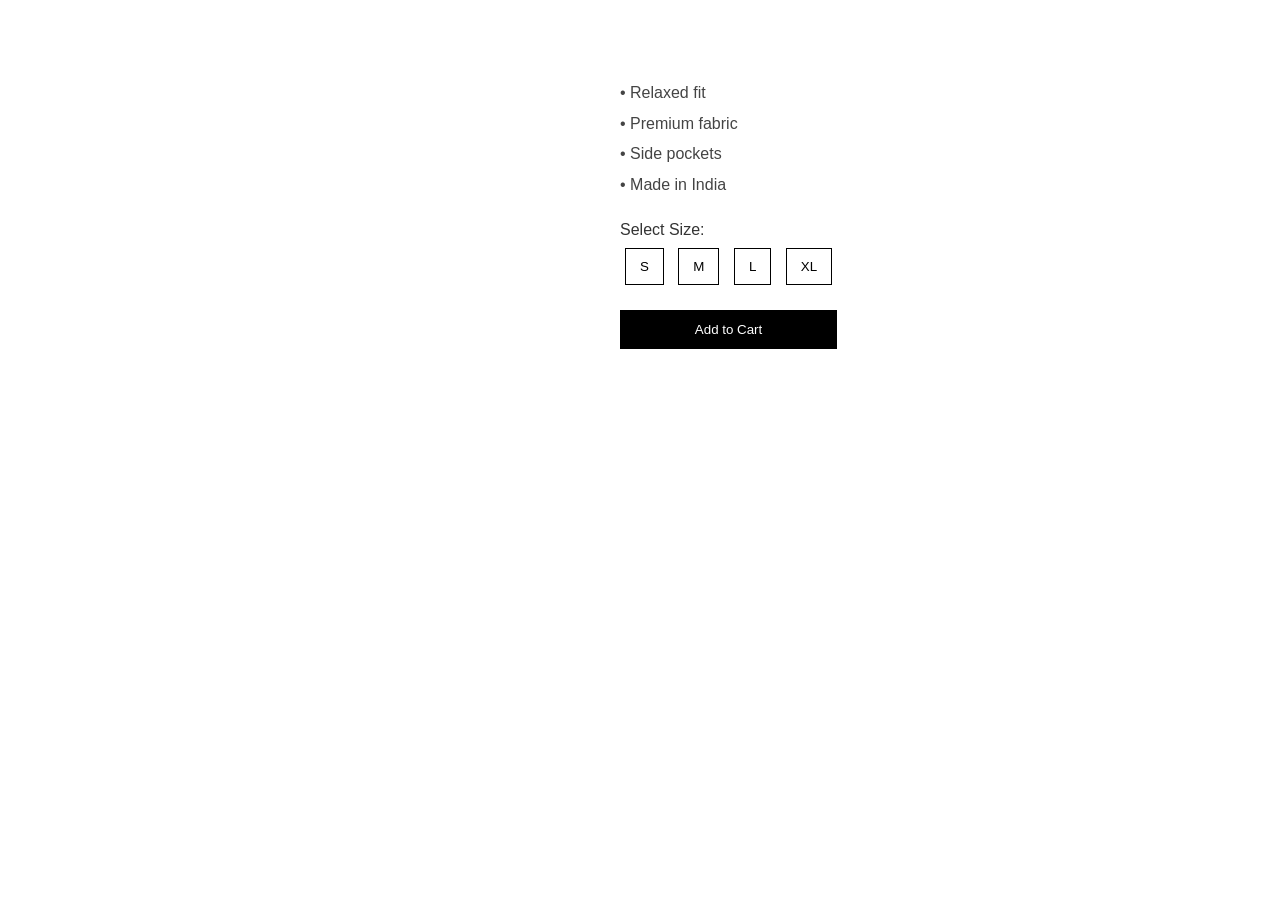
<file: product.html>
<!DOCTYPE html>
<html lang="en">
<head>
  <meta charset="UTF-8">
  <title>Product Details</title>
  <link rel="stylesheet" href="styles.css">
</head>
<body>

<div class="product-page">

  <!-- LEFT SIDE -->
  <div class="product-left">
    <img id="productImage" class="product-img"/>
  </div>

  <!-- RIGHT SIDE -->
  <div class="product-right">
    <h1 id="productName"></h1>
    <h2 id="productPrice"></h2>

    <p id="productDescription" class="product-desc"></p>

    <div class="product-details">
      <p>• Relaxed fit</p>
      <p>• Premium fabric</p>
      <p>• Side pockets</p>
      <p>• Made in India</p>
    </div>

    <div class="sizes">
      <p>Select Size:</p>
      <button>S</button>
      <button>M</button>
      <button>L</button>
      <button>XL</button>
    </div>

    <button class="add-btn" onclick="addToCart()">Add to Cart</button>
  </div>

</div>

<script src="script.js"></script>

<script>
  const product = JSON.parse(localStorage.getItem("selectedProduct"));

  document.getElementById("productImage").src = product.image;
  document.getElementById("productName").innerText = product.name;
  document.getElementById("productPrice").innerText = "₹" + product.price;
  
  // ✅ ADD THIS LINE HERE
  document.getElementById("productDescription").innerText = product.description || "";

  function addToCart() {
    let cart = JSON.parse(localStorage.getItem("cart")) || [];
    cart.push(product);
    localStorage.setItem("cart", JSON.stringify(cart));
    alert("Added to cart!");
  }
<script>
  const product = JSON.parse(localStorage.getItem("selectedProduct"));

  document.getElementById("productImage").src = product.image;
  document.getElementById("productName").innerText = product.name;
  document.getElementById("productPrice").innerText = "₹" + product.price;

  // ✅ THIS WILL NOW WORK
  document.getElementById("productDescription").innerText = product.description || "";

  function addToCart() {
    let cart = JSON.parse(localStorage.getItem("cart")) || [];
    cart.push(product);
    localStorage.setItem("cart", JSON.stringify(cart));
    alert("Added to cart!");
  }
</script>

</body>
</html>
</file>
<file: styles.css>
* {
    margin: 0;
    padding: 0;
    box-sizing: border-box;
}

body {
    font-family: 'Poppins', sans-serif;
    line-height: 1.6;
    color: #333;
}

.container {
    max-width: 1200px;
    margin: 0 auto;
    padding: 0 20px;
}

/* Navigation */
.navbar {
    background: #fff;
    box-shadow: 0 2px 10px rgba(0,0,0,0.1);
    position: fixed;
    width: 100%;
    top: 0;
    z-index: 1000;
}

.nav-container {
    max-width: 1200px;
    margin: 0 auto;
    padding: 1rem 20px;
    display: flex;
    justify-content: space-between;
    align-items: center;
}

.nav-logo h2 {
    color: #333;
    font-weight: 600;
}

.nav-menu {
    display: flex;
    list-style: none;
    gap: 2rem;
}

.nav-link {
    text-decoration: none;
    color: #333;
    font-weight: 500;
    transition: color 0.3s ease;
}

.nav-link:hover {
    color: #e74c3c;
}

.cart-icon {
    position: relative;
}

.cart-count {
    position: absolute;
    top: -8px;
    right: -8px;
    background: #e74c3c;
    color: white;
    border-radius: 50%;
    width: 20px;
    height: 20px;
    display: flex;
    align-items: center;
    justify-content: center;
    font-size: 12px;
}

.hamburger {
    display: none;
    flex-direction: column;
    cursor: pointer;
}

.bar {
    width: 25px;
    height: 3px;
    background: #333;
    margin: 3px 0;
    transition: 0.3s;
}

/* Notifications */
.notification {
    position: fixed;
    top: 20px;
    right: 20px;
    background: #28a745;
    color: white;
    padding: 1rem 1.5rem;
    border-radius: 8px;
    box-shadow: 0 4px 15px rgba(40, 167, 69, 0.3);
    z-index: 1000;
    animation: slideIn 0.3s ease;
}

@keyframes slideIn {
    from {
        transform: translateX(100%);
        opacity: 0;
    }
    to {
        transform: translateX(0);
        opacity: 1;
    }
}

/* Hero Section */


.hero {
  height: 100vh;
  background: url('https://images.unsplash.com/photo-1490481651871-ab68de25d43d') no-repeat center/cover;
  display: flex;
  align-items: center;
  justify-content: center;
}

.hero-overlay {
  text-align: center;
  color: white;
  background: rgba(0,0,0,0.3);
  padding: 40px;
  border-radius: 10px;
}

.hero h1 {
  font-size: 48px;
  font-weight: 500;
  letter-spacing: 2px;
}

.hero p {
  margin: 15px 0;
  font-size: 18px;
}

.hero button {
  padding: 12px 30px;
  border: none;
  background: white;
  color: black;
  cursor: pointer;
  font-weight: 500;
}
.cta-button {
    background: #e74c3c;
    color: white;
    padding: 15px 30px;
    border: none;
    border-radius: 5px;
    font-size: 1.1rem;
    cursor: pointer;
    transition: background 0.3s ease;
    font-weight: 500;
}

.cta-button:hover {
    background: #c0392b;
}

/* Search and Filter Section */
.search-filter {
    background: #f8f9fa;
    padding: 2rem 0;
    border-bottom: 1px solid #e9ecef;
}

.search-container {
    display: flex;
    gap: 1rem;
    max-width: 600px;
    margin: 0 auto 1rem;
}

.search-input {
    flex: 1;
    padding: 1rem;
    border: 2px solid #e9ecef;
    border-radius: 8px;
    font-size: 1rem;
    transition: all 0.3s ease;
}

.search-input:focus {
    border-color: #e74c3c;
    outline: none;
    box-shadow: 0 0 0 3px rgba(231, 76, 60, 0.1);
}

.search-btn {
    padding: 1rem 2rem;
    background: #e74c3c;
    color: white;
    border: none;
    border-radius: 8px;
    cursor: pointer;
    font-weight: 600;
    transition: all 0.3s ease;
}

.search-btn:hover {
    background: #c0392b;
    transform: translateY(-2px);
}

.filter-container {
    display: flex;
    gap: 1rem;
    justify-content: center;
    flex-wrap: wrap;
}

.filter-select {
    padding: 0.8rem 1rem;
    border: 2px solid #e9ecef;
    border-radius: 8px;
    background: white;
    cursor: pointer;
    transition: all 0.3s ease;
}

.filter-select:focus {
    border-color: #e74c3c;
    outline: none;
    box-shadow: 0 0 0 3px rgba(231, 76, 60, 0.1);
}

/* Enhanced Product Cards */
.product-card {
    background: white;
    border-radius: 12px;
    overflow: hidden;
    transition: all 0.3s ease;
    box-shadow: 0 4px 15px rgba(0, 0, 0, 0.1);
    position: relative;
}

.product-card:hover {
    transform: translateY(-5px);
    box-shadow: 0 8px 25px rgba(0, 0, 0, 0.15);
}

.product-image {
    position: relative;
    overflow: hidden;
}

.product-image img {
    width: 100%;
    height: 250px;
    object-fit: cover;
    transition: transform 0.3s ease;
}

.product-card:hover .product-image img {
    transform: scale(1.05);
}

.product-actions {
    position: absolute;
    top: 10px;
    right: 10px;
    display: flex;
    gap: 0.5rem;
}

.quick-view-btn, .wishlist-btn {
    background: rgba(255, 255, 255, 0.9);
    border: none;
    width: 36px;
    height: 36px;
    border-radius: 50%;
    cursor: pointer;
    display: flex;
    align-items: center;
    justify-content: center;
    transition: all 0.3s ease;
    font-size: 0.9rem;
}

.quick-view-btn:hover, .wishlist-btn:hover {
    background: #e74c3c;
    color: white;
}

.wishlist-btn.active {
    background: #e74c3c;
    color: white;
}

.product-badge {
    position: absolute;
    top: 10px;
    left: 10px;
    background: #e74c3c;
    color: white;
    padding: 0.3rem 0.6rem;
    border-radius: 20px;
    font-size: 0.75rem;
    font-weight: 600;
}

.product-price {
    font-size: 1.25rem;
    color: #e74c3c;
    font-weight: 700;
    margin: 0.5rem 0;
}

.original-price {
    text-decoration: line-through;
    color: #999;
    font-size: 0.9rem;
    margin-left: 0.5rem;
}

.product-sizes {
    display: flex;
    gap: 0.5rem;
    margin: 0.5rem 0;
}

.size-option {
    padding: 0.3rem 0.6rem;
    border: 1px solid #e9ecef;
    border-radius: 4px;
    font-size: 0.8rem;
    cursor: pointer;
    transition: all 0.3s ease;
}

.size-option:hover {
    border-color: #e74c3c;
    background: #f8f9fa;
}

.size-option.selected {
    border-color: #e74c3c;
    background: #e74c3c;
    color: white;
}

/* Hero Buttons */
.hero-buttons {
    display: flex;
    gap: 1rem;
    justify-content: center;
    margin-top: 2rem;
}

.cta-button.secondary {
    background: transparent;
    border: 2px solid #e74c3c;
    color: #e74c3c;
}

.cta-button.secondary:hover {
    background: #e74c3c;
    color: white;
}
.categories {
    padding: 80px 0;
    background: #f8f9fa;
}

.categories h2 {
    text-align: center;
    font-size: 2.5rem;
    margin-bottom: 3rem;
    color: #333;
}

.category-grid {
    display: grid;
    grid-template-columns: repeat(auto-fit, minmax(300px, 1fr));
    gap: 2rem;
}

.category-card {
    background: white;
    border-radius: 10px;
    overflow: hidden;
    box-shadow: 0 5px 15px rgba(0,0,0,0.1);
    transition: transform 0.3s ease;
}

.category-card:hover {
    transform: translateY(-10px);
}

.category-card img {
    width: 100%;
    height: 250px;
    object-fit: cover;
}

.category-card h3 {
    padding: 1rem;
    font-size: 1.3rem;
    color: #333;
}

.category-card p {
    padding: 0 1rem 1rem;
    color: #666;
}

/* Products Section */
.products {
    padding: 80px 0;
}

.products h2 {
    text-align: center;
    font-size: 2.5rem;
    margin-bottom: 3rem;
    color: #333;
}

.product-grid {
    display: grid;
    grid-template-columns: repeat(auto-fit, minmax(280px, 1fr));
    gap: 2rem;
}

.product-card {
    background: white;
    border-radius: 10px;
    overflow: hidden;
    box-shadow: 0 5px 15px rgba(0,0,0,0.1);
    transition: transform 0.3s ease;
}

.product-card:hover {
    transform: translateY(-5px);
}

.product-card img {
    width: 100%;
    height: 300px;
    object-fit: cover;
}

.product-info {
    padding: 1.5rem;
}

.product-info h3 {
    font-size: 1.2rem;
    margin-bottom: 0.5rem;
    color: #333;
}

.product-info p {
    color: #666;
    margin-bottom: 1rem;
}

.product-price {
    font-size: 1.3rem;
    font-weight: 600;
    color: #e74c3c;
    margin-bottom: 1rem;
}

.add-to-cart {
    width: 100%;
    padding: 10px;
    background: #333;
    color: white;
    border: none;
    border-radius: 5px;
    cursor: pointer;
    transition: background 0.3s ease;
    font-weight: 500;
}

.add-to-cart:hover {
    background: #555;
}

/* Modal */
.modal {
    display: none;
    position: fixed;
    z-index: 1001;
    left: 0;
    top: 0;
    width: 100%;
    height: 100%;
    background-color: rgba(0,0,0,0.5);
}

.modal-content {
    background-color: white;
    margin: 5% auto;
    padding: 20px;
    border-radius: 10px;
    width: 80%;
    max-width: 600px;
    position: relative;
}

.close {
    color: #aaa;
    float: right;
    font-size: 28px;
    font-weight: bold;
    cursor: pointer;
    position: absolute;
    right: 20px;
    top: 15px;
}

.close:hover {
    color: #000;
}

.cart-item {
    display: flex;
    justify-content: space-between;
    align-items: center;
    padding: 1rem;
    border-bottom: 1px solid #eee;
}

.cart-total {
    text-align: right;
    margin-top: 2rem;
    padding-top: 1rem;
    border-top: 2px solid #333;
}

.checkout-btn {
    background: #e74c3c;
    color: white;
    padding: 12px 30px;
    border: none;
    border-radius: 5px;
    cursor: pointer;
    margin-top: 1rem;
    font-weight: 500;
}

.checkout-btn:hover {
    background: #c0392b;
}

/* Footer */
.footer {
    background: #333;
    color: white;
    padding: 50px 0 20px;
}

.footer-content {
    display: grid;
    grid-template-columns: repeat(auto-fit, minmax(250px, 1fr));
    gap: 2rem;
    margin-bottom: 2rem;
}

.footer-section h3,
.footer-section h4 {
    margin-bottom: 1rem;
}

.footer-section ul {
    list-style: none;
}

.footer-section ul li {
    margin-bottom: 0.5rem;
}

.footer-section a {
    color: #ccc;
    text-decoration: none;
    transition: color 0.3s ease;
}

.footer-section a:hover {
    color: white;
}

.footer-bottom {
    text-align: center;
    padding-top: 2rem;
    border-top: 1px solid #555;
    color: #ccc;
}

/* Payment Method Selection */
.payment-methods {
    margin-bottom: 2rem;
}

.payment-methods h3 {
    margin-bottom: 1rem;
    color: #333;
}

.payment-options {
    display: flex;
    gap: 1rem;
    margin-bottom: 1.5rem;
}

.payment-option {
    display: flex;
    align-items: center;
    padding: 1rem 1.5rem;
    border: 2px solid #ddd;
    border-radius: 8px;
    cursor: pointer;
    transition: all 0.3s ease;
    flex: 1;
}

.payment-option:hover {
    border-color: #e74c3c;
    background: #f8f9fa;
}

.payment-option input[type="radio"] {
    margin-right: 0.5rem;
}

.payment-option input[type="radio"]:checked + .payment-label {
    color: #e74c3c;
    font-weight: 500;
}

.payment-option:has(input:checked) {
    border-color: #e74c3c;
    background: #fff5f5;
}

/* GPay QR Code */
.gpay-qr {
    text-align: center;
    margin: 1.5rem 0;
    padding: 1.5rem;
    background: #f8f9fa;
    border-radius: 8px;
}

.gpay-qr p {
    margin-bottom: 1rem;
    color: #666;
}

.qr-placeholder {
    width: 150px;
    height: 150px;
    margin: 0 auto;
    border: 2px dashed #ddd;
    border-radius: 8px;
    display: flex;
    flex-direction: column;
    align-items: center;
    justify-content: center;
    background: white;
}

.qr-placeholder i {
    font-size: 3rem;
    color: #666;
    margin-bottom: 0.5rem;
}

.qr-placeholder p {
    font-size: 0.9rem;
    color: #999;
    margin: 0;
}

/* Search Bar Styles */
.search-container {
    padding: 2rem 0;
    text-align: center;
}

.search-bar {
    display: flex;
    max-width: 500px;
    margin: 0 auto;
    border: 2px solid #ddd;
    border-radius: 50px;
    overflow: hidden;
}

.search-bar input {
    flex: 1;
    padding: 15px 20px;
    border: none;
    outline: none;
    font-size: 1rem;
}

.search-bar button {
    background: #e74c3c;
    color: white;
    border: none;
    padding: 15px 20px;
    cursor: pointer;
    transition: background 0.3s ease;
}

.search-bar button:hover {
    background: #c0392b;
}

/* Order History Styles */
.order-history {
    max-height: 400px;
    overflow-y: auto;
}

.order-history-item {
    background: #f8f9fa;
    padding: 1rem;
    border-radius: 8px;
    margin-bottom: 1rem;
}

.order-header {
    display: flex;
    justify-content: space-between;
    align-items: center;
    margin-bottom: 0.5rem;
    padding-bottom: 0.5rem;
    border-bottom: 1px solid #ddd;
}

.order-id {
    font-weight: 600;
    color: #333;
}

.order-status {
    background: #e74c3c;
    color: white;
    padding: 2px 8px;
    border-radius: 12px;
    font-size: 0.8rem;
}

.order-date {
    color: #666;
    font-size: 0.9rem;
}

.order-items {
    margin-bottom: 0.5rem;
}

.order-item {
    display: flex;
    justify-content: space-between;
    padding: 0.25rem 0;
    font-size: 0.9rem;
}

.order-total {
    text-align: right;
    font-size: 1.1rem;
    color: #333;
}

.order-history-btn {
    background: #3498db;
    color: white;
    border: none;
    padding: 5px 10px;
    border-radius: 3px;
    cursor: pointer;
    font-size: 0.8rem;
    margin-left: 0.5rem;
    transition: background 0.3s ease;
}

.order-history-btn:hover {
    background: #2980b9;
}

/* Shipping Info Styles */
.shipping-info {
    background: #e8f5e8;
    border: 1px solid #4CAF50;
    border-radius: 8px;
    padding: 1rem;
    margin-bottom: 1rem;
    text-align: center;
}

.shipping-info p {
    margin: 0;
    color: #2e7d32;
}

.free-shipping {
    color: #4CAF50;
    font-weight: 600;
}

/* Admin Dashboard Styles */
.admin-body {
    background: #f5f5f5;
    font-family: 'Poppins', sans-serif;
}

.admin-nav {
    background: #2c3e50;
    color: white;
    padding: 1rem 0;
    position: fixed;
    top: 0;
    width: 100%;
    z-index: 1000;
}

.admin-container {
    max-width: 1400px;
    margin: 0 auto;
    padding: 0 20px;
    display: flex;
    justify-content: space-between;
    align-items: center;
}

.admin-logo h2 {
    color: white;
    font-weight: 600;
}

.admin-user {
    display: flex;
    align-items: center;
    gap: 1rem;
}

.admin-user button {
    background: #e74c3c;
    color: white;
    border: none;
    padding: 8px 16px;
    border-radius: 5px;
    cursor: pointer;
    transition: background 0.3s ease;
}

.admin-user button:hover {
    background: #c0392b;
}

.admin-dashboard {
    margin-top: 80px;
    padding: 2rem 0;
}

/* Stats Grid */
.stats-grid {
    display: grid;
    grid-template-columns: repeat(auto-fit, minmax(250px, 1fr));
    gap: 1.5rem;
    margin-bottom: 2rem;
}

.stat-card {
    background: white;
    padding: 1.5rem;
    border-radius: 10px;
    box-shadow: 0 2px 10px rgba(0,0,0,0.1);
    display: flex;
    align-items: center;
    gap: 1rem;
}

.stat-icon {
    width: 60px;
    height: 60px;
    background: #e74c3c;
    border-radius: 50%;
    display: flex;
    align-items: center;
    justify-content: center;
    color: white;
    font-size: 1.5rem;
}

.stat-info h3 {
    font-size: 2rem;
    margin: 0;
    color: #333;
}

.stat-info p {
    margin: 0;
    color: #666;
}

/* Admin Tabs */
.admin-tabs {
    display: flex;
    gap: 1rem;
    margin-bottom: 2rem;
    border-bottom: 2px solid #eee;
}

.admin-tab {
    padding: 1rem 1.5rem;
    background: none;
    border: none;
    cursor: pointer;
    font-size: 1rem;
    font-weight: 500;
    color: #666;
    transition: all 0.3s ease;
    display: flex;
    align-items: center;
    gap: 0.5rem;
}

.admin-tab.active {
    color: #e74c3c;
    border-bottom: 2px solid #e74c3c;
}

.admin-tab:hover {
    color: #e74c3c;
}

/* Tab Content */
.admin-tab-content {
    background: white;
    padding: 2rem;
    border-radius: 10px;
    box-shadow: 0 2px 10px rgba(0,0,0,0.1);
}

.tab-header {
    display: flex;
    justify-content: space-between;
    align-items: center;
    margin-bottom: 2rem;
}

.tab-header h2 {
    color: #333;
    margin: 0;
}

.tab-actions {
    display: flex;
    gap: 1rem;
}

.tab-actions input {
    padding: 8px 12px;
    border: 1px solid #ddd;
    border-radius: 5px;
}

.tab-actions button {
    background: #e74c3c;
    color: white;
    border: none;
    padding: 8px 16px;
    border-radius: 5px;
    cursor: pointer;
    transition: background 0.3s ease;
}

.tab-actions button:hover {
    background: #c0392b;
}

/* Tables */
.orders-table, .customers-table {
    overflow-x: auto;
}

.orders-table table, .customers-table table {
    width: 100%;
    border-collapse: collapse;
}

.orders-table th, .orders-table td,
.customers-table th, .customers-table td {
    padding: 1rem;
    text-align: left;
    border-bottom: 1px solid #eee;
}

.orders-table th, .customers-table th {
    background: #f8f9fa;
    font-weight: 600;
    color: #333;
}

.status-select {
    padding: 5px 10px;
    border: 1px solid #ddd;
    border-radius: 5px;
    background: white;
}

.action-btn {
    background: #3498db;
    color: white;
    border: none;
    padding: 5px 10px;
    border-radius: 3px;
    cursor: pointer;
    margin-right: 5px;
    font-size: 0.8rem;
}

.action-btn.delete {
    background: #e74c3c;
}

.action-btn:hover {
    opacity: 0.8;
}

/* Products Grid */
.admin-products-grid {
    display: grid;
    grid-template-columns: repeat(auto-fill, minmax(250px, 1fr));
    gap: 1.5rem;
}

.admin-product-card {
    background: white;
    border-radius: 10px;
    overflow: hidden;
    box-shadow: 0 2px 10px rgba(0,0,0,0.1);
}

.admin-product-card img {
    width: 100%;
    height: 200px;
    object-fit: cover;
}

.admin-product-card .product-info {
    padding: 1rem;
}

.admin-product-card h3 {
    margin: 0 0 0.5rem 0;
    color: #333;
}

.admin-product-card p {
    margin: 0 0 1rem 0;
    color: #666;
}

.product-actions {
    display: flex;
    gap: 0.5rem;
}

/* Analytics */
.analytics-charts {
    display: grid;
    grid-template-columns: 2fr 1fr;
    gap: 2rem;
}

.chart-container {
    background: #f8f9fa;
    padding: 1.5rem;
    border-radius: 10px;
}

.chart-container h3 {
    margin: 0 0 1rem 0;
    color: #333;
}

.chart-placeholder {
    height: 300px;
    display: flex;
    flex-direction: column;
    align-items: center;
    justify-content: center;
    background: white;
    border-radius: 8px;
    color: #666;
}

.chart-placeholder i {
    font-size: 3rem;
    margin-bottom: 1rem;
}

.top-product-item {
    display: flex;
    justify-content: space-between;
    padding: 0.5rem 0;
    border-bottom: 1px solid #eee;
}

.top-product-item:last-child {
    border-bottom: none;
}

/* Responsive Design */
@media (max-width: 768px) {
    .admin-container {
        flex-direction: column;
        gap: 1rem;
    }
    
    .stats-grid {
        grid-template-columns: 1fr;
    }
    
    .admin-tabs {
        flex-wrap: wrap;
    }
    
    .tab-header {
        flex-direction: column;
        gap: 1rem;
        align-items: flex-start;
    }
    
    .tab-actions {
        flex-direction: column;
        width: 100%;
    }
    
    .tab-actions input,
    .tab-actions button {
        width: 100%;
    }
    
    .analytics-charts {
        grid-template-columns: 1fr;
    }
    
    .orders-table, .customers-table {
        font-size: 0.8rem;
    }
    
    .orders-table th, .orders-table td,
    .customers-table th, .customers-table td {
        padding: 0.5rem;
    }
}

/* Authentication Modal Styles */
.auth-modal {
    max-width: 450px;
}

.auth-tabs {
    display: flex;
    margin-bottom: 2rem;
    border-bottom: 2px solid #eee;
}

.auth-tab {
    flex: 1;
    padding: 1rem;
    background: none;
    border: none;
    cursor: pointer;
    font-size: 1rem;
    font-weight: 500;
    color: #666;
    transition: all 0.3s ease;
}

.auth-tab.active {
    color: #e74c3c;
    border-bottom: 2px solid #e74c3c;
}

.auth-tab:hover {
    color: #e74c3c;
}

.auth-form {
    min-height: 300px;
}

.auth-form h2 {
    text-align: center;
    margin-bottom: 1.5rem;
    color: #333;
}

.auth-btn {
    width: 100%;
    padding: 12px;
    background: #e74c3c;
    color: white;
    border: none;
    border-radius: 5px;
    cursor: pointer;
    font-size: 1rem;
    font-weight: 500;
    transition: background 0.3s ease;
}

.auth-btn:hover {
    background: #c0392b;
}

.user-section {
    display: flex;
    align-items: center;
    gap: 0.5rem;
}

.logout-btn {
    background: #6c757d;
    color: white;
    border: none;
    padding: 5px 10px;
    border-radius: 3px;
    cursor: pointer;
    font-size: 0.8rem;
    transition: background 0.3s ease;
}

.logout-btn:hover {
    background: #5a6268;
}

/* Payment Modal Styles */
.payment-modal {
    max-width: 500px;
}

.form-group {
    margin-bottom: 1.5rem;
}

.form-group label {
    display: block;
    margin-bottom: 0.5rem;
    font-weight: 500;
    color: #333;
}

.form-group input,
.form-group textarea {
    width: 100%;
    padding: 12px;
    border: 1px solid #ddd;
    border-radius: 5px;
    font-size: 1rem;
    transition: border-color 0.3s ease;
}

.form-group input:focus,
.form-group textarea:focus {
    outline: none;
    border-color: #e74c3c;
}

.form-row {
    display: grid;
    grid-template-columns: 1fr 1fr;
    gap: 1rem;
}

.payment-total {
    text-align: center;
    margin: 2rem 0;
    padding: 1rem;
    background: #f8f9fa;
    border-radius: 5px;
}

.payment-buttons {
    display: flex;
    gap: 1rem;
    justify-content: space-between;
}

.back-to-cart {
    background: #6c757d;
    color: white;
    padding: 12px 20px;
    border: none;
    border-radius: 5px;
    cursor: pointer;
    font-weight: 500;
    transition: background 0.3s ease;
}

.back-to-cart:hover {
    background: #5a6268;
}

.complete-payment {
    background: #28a745;
    color: white;
    padding: 12px 20px;
    border: none;
    border-radius: 5px;
    cursor: pointer;
    font-weight: 500;
    transition: background 0.3s ease;
}

.complete-payment:hover {
    background: #218838;
}

/* Responsive Design */
@media (max-width: 768px) {
    .nav-menu {
        position: fixed;
        left: -100%;
        top: 70px;
        flex-direction: column;
        background-color: white;
        width: 100%;
        text-align: center;
        transition: 0.3s;
        box-shadow: 0 10px 27px rgba(0,0,0,0.05);
        padding: 2rem 0;
    }

    .nav-menu.active {
        left: 0;
    }

    .hamburger {
        display: flex;
    }

    .hamburger.active .bar:nth-child(2) {
        opacity: 0;
    }

    .hamburger.active .bar:nth-child(1) {
        transform: translateY(8px) rotate(45deg);
    }

    .hamburger.active .bar:nth-child(3) {
        transform: translateY(-8px) rotate(-45deg);
    }

    .hero-content h1 {
        font-size: 2.5rem;
    }

    .hero-content p {
        font-size: 1rem;
    }

    .categories h2,
    .products h2 {
        font-size: 2rem;
    }

    .category-grid,
    .product-grid {
        grid-template-columns: repeat(auto-fit, minmax(250px, 1fr));
        gap: 1.5rem;
    }
}

@media (max-width: 480px) {
    .hero-content h1 {
        font-size: 2rem;
    }

    .category-grid,
    .product-grid {
        grid-template-columns: 1fr;
    }

    .modal-content {
        width: 95%;
        margin: 10% auto;
    }
}

/* Navbar Upgrade */
.navbar {
  background: white;
  border-bottom: 1px solid #eee;
}

.nav-link {
  font-weight: 500;
  letter-spacing: 1px;
}

.product-grid {
  display: grid;
  grid-template-columns: repeat(auto-fit, minmax(280px, 1fr));
  gap: 40px;
  padding: 60px 20px;
}

.product-card {
  text-align: center;
  background: transparent;
  box-shadow: none;
}

.product-card img {
  width: 100%;
  height: 380px;
  object-fit: cover;
  border-radius: 12px;
}

.product-card h3 {
  font-size: 16px;
  margin-top: 10px;
  font-weight: 500;
}

.product-card p {
  color: #666;
  font-size: 14px;
}
.modal {
  display: none;
  position: fixed;
  top: 0;
  left: 0;
  width: 100%;
  height: 100%;
  background: rgba(0,0,0,0.6);
  z-index: 1000;
}

.modal-content {
  background: white;
  padding: 20px;
  width: 90%;
  max-width: 400px;
  margin: 8% auto;
  border-radius: 12px;
  text-align: center;
}

.modal-content img {
  width: 100%;
  border-radius: 10px;
  margin-bottom: 10px;
}

.close {
  float: right;
  cursor: pointer;
  font-size: 20px;
}
.product-page {
  display: flex;
  gap: 40px;
  padding: 50px;
}

.product-img {
  width: 400px;
  border-radius: 10px;
}

.product-details {
  max-width: 400px;
}

.sizes button {
  margin: 5px;
  padding: 10px;
  border: 1px solid #000;
  background: white;
  cursor: pointer;
}
.product-page {
  display: flex;
  padding: 60px;
  gap: 60px;
}

.product-left img {
  width: 500px;
  border-radius: 10px;
}

.product-right {
  max-width: 400px;
}

.product-right h1 {
  font-size: 28px;
  margin-bottom: 10px;
}

.product-right h2 {
  color: #d62828;
  margin-bottom: 20px;
}

.product-desc {
  margin-bottom: 15px;
  color: #555;
}

.product-details p {
  margin: 5px 0;
  color: #444;
}

.sizes {
  margin-top: 20px;
}

.sizes button {
  margin: 5px;
  padding: 10px 14px;
  border: 1px solid #000;
  background: white;
  cursor: pointer;
}

.add-btn {
  margin-top: 20px;
  width: 100%;
  padding: 12px;
  background: black;
  color: white;
  border: none;
  cursor: pointer;
}
</file>
